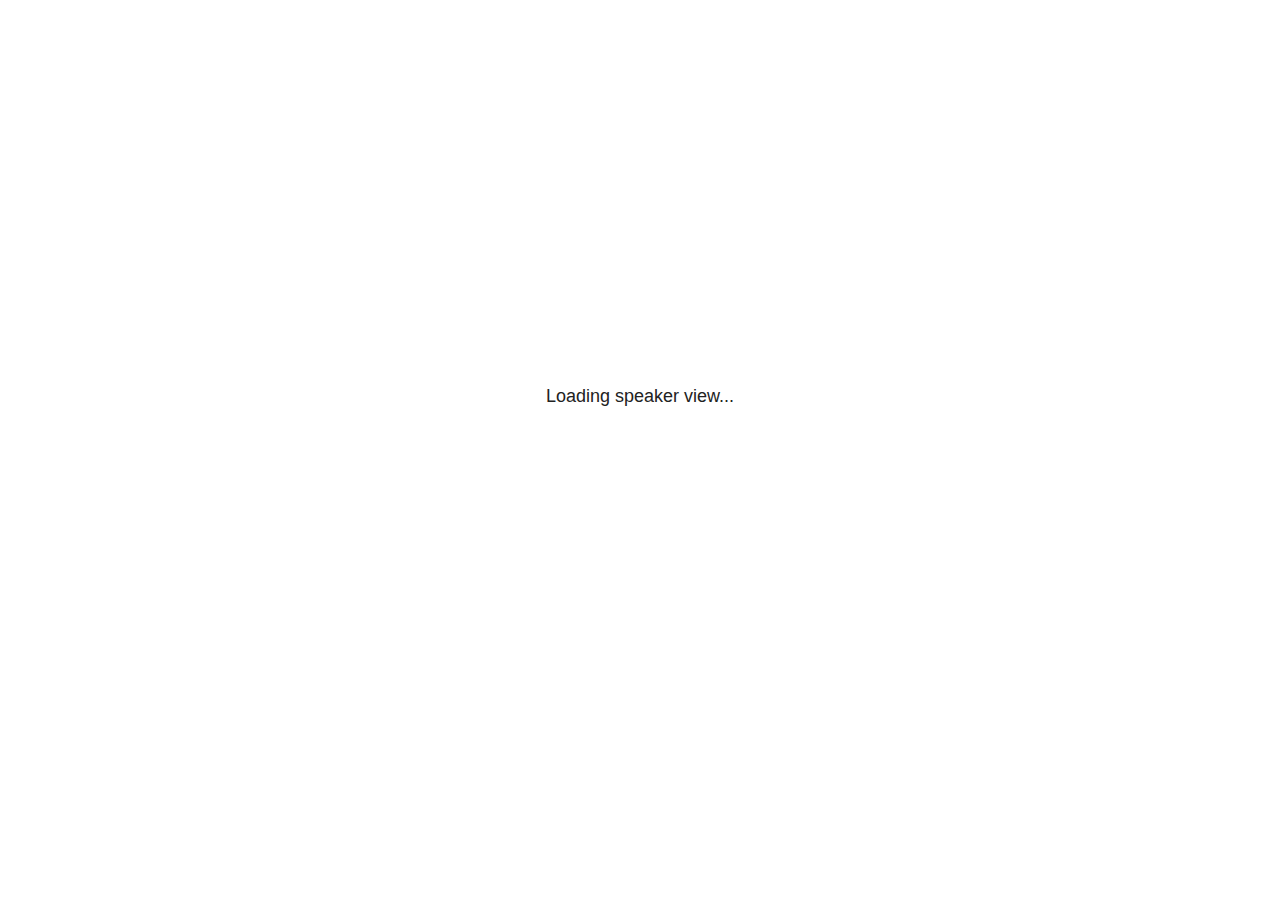
<file: docs/index_files/libs/revealjs/plugin/notes/speaker-view.html>
<!--
	NOTE: You need to build the notes plugin after making changes to this file.
-->
<html lang="en">
	<head>
		<meta charset="utf-8">

		<title>reveal.js - Speaker View</title>

		<style>
			body {
				font-family: Helvetica;
				font-size: 18px;
			}

			#current-slide,
			#upcoming-slide,
			#speaker-controls {
				padding: 6px;
				box-sizing: border-box;
				-moz-box-sizing: border-box;
			}

			#current-slide iframe,
			#upcoming-slide iframe {
				width: 100%;
				height: 100%;
				border: 1px solid #ddd;
			}

			#current-slide .label,
			#upcoming-slide .label {
				position: absolute;
				top: 10px;
				left: 10px;
				z-index: 2;
			}

			#connection-status {
				position: absolute;
				top: 0;
				left: 0;
				width: 100%;
				height: 100%;
				z-index: 20;
				padding: 30% 20% 20% 20%;
				font-size: 18px;
				color: #222;
				background: #fff;
				text-align: center;
				box-sizing: border-box;
				line-height: 1.4;
			}

			.overlay-element {
				height: 34px;
				line-height: 34px;
				padding: 0 10px;
				text-shadow: none;
				background: rgba( 220, 220, 220, 0.8 );
				color: #222;
				font-size: 14px;
			}

			.overlay-element.interactive:hover {
				background: rgba( 220, 220, 220, 1 );
			}

			#current-slide {
				position: absolute;
				width: 60%;
				height: 100%;
				top: 0;
				left: 0;
				padding-right: 0;
			}

			#upcoming-slide {
				position: absolute;
				width: 40%;
				height: 40%;
				right: 0;
				top: 0;
			}

			/* Speaker controls */
			#speaker-controls {
				position: absolute;
				top: 40%;
				right: 0;
				width: 40%;
				height: 60%;
				overflow: auto;
				font-size: 18px;
			}

				.speaker-controls-time.hidden,
				.speaker-controls-notes.hidden {
					display: none;
				}

				.speaker-controls-time .label,
				.speaker-controls-pace .label,
				.speaker-controls-notes .label {
					text-transform: uppercase;
					font-weight: normal;
					font-size: 0.66em;
					color: #666;
					margin: 0;
				}

				.speaker-controls-time, .speaker-controls-pace {
					border-bottom: 1px solid rgba( 200, 200, 200, 0.5 );
					margin-bottom: 10px;
					padding: 10px 16px;
					padding-bottom: 20px;
					cursor: pointer;
				}

				.speaker-controls-time .reset-button {
					opacity: 0;
					float: right;
					color: #666;
					text-decoration: none;
				}
				.speaker-controls-time:hover .reset-button {
					opacity: 1;
				}

				.speaker-controls-time .timer,
				.speaker-controls-time .clock {
					width: 50%;
				}

				.speaker-controls-time .timer,
				.speaker-controls-time .clock,
				.speaker-controls-time .pacing .hours-value,
				.speaker-controls-time .pacing .minutes-value,
				.speaker-controls-time .pacing .seconds-value {
					font-size: 1.9em;
				}

				.speaker-controls-time .timer {
					float: left;
				}

				.speaker-controls-time .clock {
					float: right;
					text-align: right;
				}

				.speaker-controls-time span.mute {
					opacity: 0.3;
				}

				.speaker-controls-time .pacing-title {
					margin-top: 5px;
				}

				.speaker-controls-time .pacing.ahead {
					color: blue;
				}

				.speaker-controls-time .pacing.on-track {
					color: green;
				}

				.speaker-controls-time .pacing.behind {
					color: red;
				}

				.speaker-controls-notes {
					padding: 10px 16px;
				}

				.speaker-controls-notes .value {
					margin-top: 5px;
					line-height: 1.4;
					font-size: 1.2em;
				}

			/* Layout selector */
			#speaker-layout {
				position: absolute;
				top: 10px;
				right: 10px;
				color: #222;
				z-index: 10;
			}
				#speaker-layout select {
					position: absolute;
					width: 100%;
					height: 100%;
					top: 0;
					left: 0;
					border: 0;
					box-shadow: 0;
					cursor: pointer;
					opacity: 0;

					font-size: 1em;
					background-color: transparent;

					-moz-appearance: none;
					-webkit-appearance: none;
					-webkit-tap-highlight-color: rgba(0, 0, 0, 0);
				}

				#speaker-layout select:focus {
					outline: none;
					box-shadow: none;
				}

			.clear {
				clear: both;
			}

			/* Speaker layout: Wide */
			body[data-speaker-layout="wide"] #current-slide,
			body[data-speaker-layout="wide"] #upcoming-slide {
				width: 50%;
				height: 45%;
				padding: 6px;
			}

			body[data-speaker-layout="wide"] #current-slide {
				top: 0;
				left: 0;
			}

			body[data-speaker-layout="wide"] #upcoming-slide {
				top: 0;
				left: 50%;
			}

			body[data-speaker-layout="wide"] #speaker-controls {
				top: 45%;
				left: 0;
				width: 100%;
				height: 50%;
				font-size: 1.25em;
			}

			/* Speaker layout: Tall */
			body[data-speaker-layout="tall"] #current-slide,
			body[data-speaker-layout="tall"] #upcoming-slide {
				width: 45%;
				height: 50%;
				padding: 6px;
			}

			body[data-speaker-layout="tall"] #current-slide {
				top: 0;
				left: 0;
			}

			body[data-speaker-layout="tall"] #upcoming-slide {
				top: 50%;
				left: 0;
			}

			body[data-speaker-layout="tall"] #speaker-controls {
				padding-top: 40px;
				top: 0;
				left: 45%;
				width: 55%;
				height: 100%;
				font-size: 1.25em;
			}

			/* Speaker layout: Notes only */
			body[data-speaker-layout="notes-only"] #current-slide,
			body[data-speaker-layout="notes-only"] #upcoming-slide {
				display: none;
			}

			body[data-speaker-layout="notes-only"] #speaker-controls {
				padding-top: 40px;
				top: 0;
				left: 0;
				width: 100%;
				height: 100%;
				font-size: 1.25em;
			}

			@media screen and (max-width: 1080px) {
				body[data-speaker-layout="default"] #speaker-controls {
					font-size: 16px;
				}
			}

			@media screen and (max-width: 900px) {
				body[data-speaker-layout="default"] #speaker-controls {
					font-size: 14px;
				}
			}

			@media screen and (max-width: 800px) {
				body[data-speaker-layout="default"] #speaker-controls {
					font-size: 12px;
				}
			}

		</style>
	</head>

	<body>

		<div id="connection-status">Loading speaker view...</div>

		<div id="current-slide"></div>
		<div id="upcoming-slide"><span class="overlay-element label">Upcoming</span></div>
		<div id="speaker-controls">
			<div class="speaker-controls-time">
				<h4 class="label">Time <span class="reset-button">Click to Reset</span></h4>
				<div class="clock">
					<span class="clock-value">0:00 AM</span>
				</div>
				<div class="timer">
					<span class="hours-value">00</span><span class="minutes-value">:00</span><span class="seconds-value">:00</span>
				</div>
				<div class="clear"></div>

				<h4 class="label pacing-title" style="display: none">Pacing – Time to finish current slide</h4>
				<div class="pacing" style="display: none">
					<span class="hours-value">00</span><span class="minutes-value">:00</span><span class="seconds-value">:00</span>
				</div>
			</div>

			<div class="speaker-controls-notes hidden">
				<h4 class="label">Notes</h4>
				<div class="value"></div>
			</div>
		</div>
		<div id="speaker-layout" class="overlay-element interactive">
			<span class="speaker-layout-label"></span>
			<select class="speaker-layout-dropdown"></select>
		</div>

		<script>

			(function() {

				var notes,
					notesValue,
					currentState,
					currentSlide,
					upcomingSlide,
					layoutLabel,
					layoutDropdown,
					pendingCalls = {},
					lastRevealApiCallId = 0,
					connected = false,
					whitelistedWindows = [window.opener];

				var SPEAKER_LAYOUTS = {
					'default': 'Default',
					'wide': 'Wide',
					'tall': 'Tall',
					'notes-only': 'Notes only'
				};

				setupLayout();

				var connectionStatus = document.querySelector( '#connection-status' );
				var connectionTimeout = setTimeout( function() {
					connectionStatus.innerHTML = 'Error connecting to main window.<br>Please try closing and reopening the speaker view.';
				}, 5000 );
;
				window.addEventListener( 'message', function( event ) {

					// Validate the origin of this message to prevent XSS
					if( window.location.origin !== event.origin && whitelistedWindows.indexOf( event.source ) === -1 ) {
						return;
					}

					clearTimeout( connectionTimeout );
					connectionStatus.style.display = 'none';

					var data = JSON.parse( event.data );

					// The overview mode is only useful to the reveal.js instance
					// where navigation occurs so we don't sync it
					if( data.state ) delete data.state.overview;

					// Messages sent by the notes plugin inside of the main window
					if( data && data.namespace === 'reveal-notes' ) {
						if( data.type === 'connect' ) {
							handleConnectMessage( data );
						}
						else if( data.type === 'state' ) {
							handleStateMessage( data );
						}
						else if( data.type === 'return' ) {
							pendingCalls[data.callId](data.result);
							delete pendingCalls[data.callId];
						}
					}
					// Messages sent by the reveal.js inside of the current slide preview
					else if( data && data.namespace === 'reveal' ) {
						if( /ready/.test( data.eventName ) ) {
							// Send a message back to notify that the handshake is complete
							window.opener.postMessage( JSON.stringify({ namespace: 'reveal-notes', type: 'connected'} ), '*' );
						}
						else if( /slidechanged|fragmentshown|fragmenthidden|paused|resumed/.test( data.eventName ) && currentState !== JSON.stringify( data.state ) ) {

							dispatchStateToMainWindow( data.state );

						}
					}

				} );

				/**
				 * Updates the presentation in the main window to match the state
				 * of the presentation in the notes window.
				 */
				const dispatchStateToMainWindow = debounce(( state ) => {
					window.opener.postMessage( JSON.stringify({ method: 'setState', args: [ state ]} ), '*' );
				}, 500);

				/**
				 * Asynchronously calls the Reveal.js API of the main frame.
				 */
				function callRevealApi( methodName, methodArguments, callback ) {

					var callId = ++lastRevealApiCallId;
					pendingCalls[callId] = callback;
					window.opener.postMessage( JSON.stringify( {
						namespace: 'reveal-notes',
						type: 'call',
						callId: callId,
						methodName: methodName,
						arguments: methodArguments
					} ), '*' );

				}

				/**
				 * Called when the main window is trying to establish a
				 * connection.
				 */
				function handleConnectMessage( data ) {

					if( connected === false ) {
						connected = true;

						setupIframes( data );
						setupKeyboard();
						setupNotes();
						setupTimer();
						setupHeartbeat();
					}

				}

				/**
				 * Called when the main window sends an updated state.
				 */
				function handleStateMessage( data ) {

					// Store the most recently set state to avoid circular loops
					// applying the same state
					currentState = JSON.stringify( data.state );

					// No need for updating the notes in case of fragment changes
					if ( data.notes ) {
						notes.classList.remove( 'hidden' );
						notesValue.style.whiteSpace = data.whitespace;
						if( data.markdown ) {
							notesValue.innerHTML = marked( data.notes );
						}
						else {
							notesValue.innerHTML = data.notes;
						}
					}
					else {
						notes.classList.add( 'hidden' );
					}

					// Update the note slides
					currentSlide.contentWindow.postMessage( JSON.stringify({ method: 'setState', args: [ data.state ] }), '*' );
					upcomingSlide.contentWindow.postMessage( JSON.stringify({ method: 'setState', args: [ data.state ] }), '*' );
					upcomingSlide.contentWindow.postMessage( JSON.stringify({ method: 'next' }), '*' );

				}

				// Limit to max one state update per X ms
				handleStateMessage = debounce( handleStateMessage, 200 );

				/**
				 * Forward keyboard events to the current slide window.
				 * This enables keyboard events to work even if focus
				 * isn't set on the current slide iframe.
				 *
				 * Block F5 default handling, it reloads and disconnects
				 * the speaker notes window.
				 */
				function setupKeyboard() {

					document.addEventListener( 'keydown', function( event ) {
						if( event.keyCode === 116 || ( event.metaKey && event.keyCode === 82 ) ) {
							event.preventDefault();
							return false;
						}
						currentSlide.contentWindow.postMessage( JSON.stringify({ method: 'triggerKey', args: [ event.keyCode ] }), '*' );
					} );

				}

				/**
				 * Creates the preview iframes.
				 */
				function setupIframes( data ) {

					var params = [
						'receiver',
						'progress=false',
						'history=false',
						'transition=none',
						'autoSlide=0',
						'backgroundTransition=none'
					].join( '&' );

					var urlSeparator = /\?/.test(data.url) ? '&' : '?';
					var hash = '#/' + data.state.indexh + '/' + data.state.indexv;
					var currentURL = data.url + urlSeparator + params + '&postMessageEvents=true' + hash;
					var upcomingURL = data.url + urlSeparator + params + '&controls=false' + hash;

					currentSlide = document.createElement( 'iframe' );
					currentSlide.setAttribute( 'width', 1280 );
					currentSlide.setAttribute( 'height', 1024 );
					currentSlide.setAttribute( 'src', currentURL );
					document.querySelector( '#current-slide' ).appendChild( currentSlide );

					upcomingSlide = document.createElement( 'iframe' );
					upcomingSlide.setAttribute( 'width', 640 );
					upcomingSlide.setAttribute( 'height', 512 );
					upcomingSlide.setAttribute( 'src', upcomingURL );
					document.querySelector( '#upcoming-slide' ).appendChild( upcomingSlide );

					whitelistedWindows.push( currentSlide.contentWindow, upcomingSlide.contentWindow );

				}

				/**
				 * Setup the notes UI.
				 */
				function setupNotes() {

					notes = document.querySelector( '.speaker-controls-notes' );
					notesValue = document.querySelector( '.speaker-controls-notes .value' );

				}

				/**
				 * We send out a heartbeat at all times to ensure we can
				 * reconnect with the main presentation window after reloads.
				 */
				function setupHeartbeat() {

					setInterval( () => {
						window.opener.postMessage( JSON.stringify({ namespace: 'reveal-notes', type: 'heartbeat'} ), '*' );
					}, 1000 );

				}

				function getTimings( callback ) {

					callRevealApi( 'getSlidesAttributes', [], function ( slideAttributes ) {
						callRevealApi( 'getConfig', [], function ( config ) {
							var totalTime = config.totalTime;
							var minTimePerSlide = config.minimumTimePerSlide || 0;
							var defaultTiming = config.defaultTiming;
							if ((defaultTiming == null) && (totalTime == null)) {
								callback(null);
								return;
							}
							// Setting totalTime overrides defaultTiming
							if (totalTime) {
								defaultTiming = 0;
							}
							var timings = [];
							for ( var i in slideAttributes ) {
								var slide = slideAttributes[ i ];
								var timing = defaultTiming;
								if( slide.hasOwnProperty( 'data-timing' )) {
									var t = slide[ 'data-timing' ];
									timing = parseInt(t);
									if( isNaN(timing) ) {
										console.warn("Could not parse timing '" + t + "' of slide " + i + "; using default of " + defaultTiming);
										timing = defaultTiming;
									}
								}
								timings.push(timing);
							}
							if ( totalTime ) {
								// After we've allocated time to individual slides, we summarize it and
								// subtract it from the total time
								var remainingTime = totalTime - timings.reduce( function(a, b) { return a + b; }, 0 );
								// The remaining time is divided by the number of slides that have 0 seconds
								// allocated at the moment, giving the average time-per-slide on the remaining slides
								var remainingSlides = (timings.filter( function(x) { return x == 0 }) ).length
								var timePerSlide = Math.round( remainingTime / remainingSlides, 0 )
								// And now we replace every zero-value timing with that average
								timings = timings.map( function(x) { return (x==0 ? timePerSlide : x) } );
							}
							var slidesUnderMinimum = timings.filter( function(x) { return (x < minTimePerSlide) } ).length
							if ( slidesUnderMinimum ) {
								message = "The pacing time for " + slidesUnderMinimum + " slide(s) is under the configured minimum of " + minTimePerSlide + " seconds. Check the data-timing attribute on individual slides, or consider increasing the totalTime or minimumTimePerSlide configuration options (or removing some slides).";
								alert(message);
							}
							callback( timings );
						} );
					} );

				}

				/**
				 * Return the number of seconds allocated for presenting
				 * all slides up to and including this one.
				 */
				function getTimeAllocated( timings, callback ) {

					callRevealApi( 'getSlidePastCount', [], function ( currentSlide ) {
						var allocated = 0;
						for (var i in timings.slice(0, currentSlide + 1)) {
							allocated += timings[i];
						}
						callback( allocated );
					} );

				}

				/**
				 * Create the timer and clock and start updating them
				 * at an interval.
				 */
				function setupTimer() {

					var start = new Date(),
					timeEl = document.querySelector( '.speaker-controls-time' ),
					clockEl = timeEl.querySelector( '.clock-value' ),
					hoursEl = timeEl.querySelector( '.hours-value' ),
					minutesEl = timeEl.querySelector( '.minutes-value' ),
					secondsEl = timeEl.querySelector( '.seconds-value' ),
					pacingTitleEl = timeEl.querySelector( '.pacing-title' ),
					pacingEl = timeEl.querySelector( '.pacing' ),
					pacingHoursEl = pacingEl.querySelector( '.hours-value' ),
					pacingMinutesEl = pacingEl.querySelector( '.minutes-value' ),
					pacingSecondsEl = pacingEl.querySelector( '.seconds-value' );

					var timings = null;
					getTimings( function ( _timings ) {

						timings = _timings;
						if (_timings !== null) {
							pacingTitleEl.style.removeProperty('display');
							pacingEl.style.removeProperty('display');
						}

						// Update once directly
						_updateTimer();

						// Then update every second
						setInterval( _updateTimer, 1000 );

					} );


					function _resetTimer() {

						if (timings == null) {
							start = new Date();
							_updateTimer();
						}
						else {
							// Reset timer to beginning of current slide
							getTimeAllocated( timings, function ( slideEndTimingSeconds ) {
								var slideEndTiming = slideEndTimingSeconds * 1000;
								callRevealApi( 'getSlidePastCount', [], function ( currentSlide ) {
									var currentSlideTiming = timings[currentSlide] * 1000;
									var previousSlidesTiming = slideEndTiming - currentSlideTiming;
									var now = new Date();
									start = new Date(now.getTime() - previousSlidesTiming);
									_updateTimer();
								} );
							} );
						}

					}

					timeEl.addEventListener( 'click', function() {
						_resetTimer();
						return false;
					} );

					function _displayTime( hrEl, minEl, secEl, time) {

						var sign = Math.sign(time) == -1 ? "-" : "";
						time = Math.abs(Math.round(time / 1000));
						var seconds = time % 60;
						var minutes = Math.floor( time / 60 ) % 60 ;
						var hours = Math.floor( time / ( 60 * 60 )) ;
						hrEl.innerHTML = sign + zeroPadInteger( hours );
						if (hours == 0) {
							hrEl.classList.add( 'mute' );
						}
						else {
							hrEl.classList.remove( 'mute' );
						}
						minEl.innerHTML = ':' + zeroPadInteger( minutes );
						if (hours == 0 && minutes == 0) {
							minEl.classList.add( 'mute' );
						}
						else {
							minEl.classList.remove( 'mute' );
						}
						secEl.innerHTML = ':' + zeroPadInteger( seconds );
					}

					function _updateTimer() {

						var diff, hours, minutes, seconds,
						now = new Date();

						diff = now.getTime() - start.getTime();

						clockEl.innerHTML = now.toLocaleTimeString( 'en-US', { hour12: true, hour: '2-digit', minute:'2-digit' } );
						_displayTime( hoursEl, minutesEl, secondsEl, diff );
						if (timings !== null) {
							_updatePacing(diff);
						}

					}

					function _updatePacing(diff) {

						getTimeAllocated( timings, function ( slideEndTimingSeconds ) {
							var slideEndTiming = slideEndTimingSeconds * 1000;

							callRevealApi( 'getSlidePastCount', [], function ( currentSlide ) {
								var currentSlideTiming = timings[currentSlide] * 1000;
								var timeLeftCurrentSlide = slideEndTiming - diff;
								if (timeLeftCurrentSlide < 0) {
									pacingEl.className = 'pacing behind';
								}
								else if (timeLeftCurrentSlide < currentSlideTiming) {
									pacingEl.className = 'pacing on-track';
								}
								else {
									pacingEl.className = 'pacing ahead';
								}
								_displayTime( pacingHoursEl, pacingMinutesEl, pacingSecondsEl, timeLeftCurrentSlide );
							} );
						} );
					}

				}

				/**
				 * Sets up the speaker view layout and layout selector.
				 */
				function setupLayout() {

					layoutDropdown = document.querySelector( '.speaker-layout-dropdown' );
					layoutLabel = document.querySelector( '.speaker-layout-label' );

					// Render the list of available layouts
					for( var id in SPEAKER_LAYOUTS ) {
						var option = document.createElement( 'option' );
						option.setAttribute( 'value', id );
						option.textContent = SPEAKER_LAYOUTS[ id ];
						layoutDropdown.appendChild( option );
					}

					// Monitor the dropdown for changes
					layoutDropdown.addEventListener( 'change', function( event ) {

						setLayout( layoutDropdown.value );

					}, false );

					// Restore any currently persisted layout
					setLayout( getLayout() );

				}

				/**
				 * Sets a new speaker view layout. The layout is persisted
				 * in local storage.
				 */
				function setLayout( value ) {

					var title = SPEAKER_LAYOUTS[ value ];

					layoutLabel.innerHTML = 'Layout' + ( title ? ( ': ' + title ) : '' );
					layoutDropdown.value = value;

					document.body.setAttribute( 'data-speaker-layout', value );

					// Persist locally
					if( supportsLocalStorage() ) {
						window.localStorage.setItem( 'reveal-speaker-layout', value );
					}

				}

				/**
				 * Returns the ID of the most recently set speaker layout
				 * or our default layout if none has been set.
				 */
				function getLayout() {

					if( supportsLocalStorage() ) {
						var layout = window.localStorage.getItem( 'reveal-speaker-layout' );
						if( layout ) {
							return layout;
						}
					}

					// Default to the first record in the layouts hash
					for( var id in SPEAKER_LAYOUTS ) {
						return id;
					}

				}

				function supportsLocalStorage() {

					try {
						localStorage.setItem('test', 'test');
						localStorage.removeItem('test');
						return true;
					}
					catch( e ) {
						return false;
					}

				}

				function zeroPadInteger( num ) {

					var str = '00' + parseInt( num );
					return str.substring( str.length - 2 );

				}

				/**
				 * Limits the frequency at which a function can be called.
				 */
				function debounce( fn, ms ) {

					var lastTime = 0,
						timeout;

					return function() {

						var args = arguments;
						var context = this;

						clearTimeout( timeout );

						var timeSinceLastCall = Date.now() - lastTime;
						if( timeSinceLastCall > ms ) {
							fn.apply( context, args );
							lastTime = Date.now();
						}
						else {
							timeout = setTimeout( function() {
								fn.apply( context, args );
								lastTime = Date.now();
							}, ms - timeSinceLastCall );
						}

					}

				}

			})();

		</script>
	</body>
</html>
</file>
